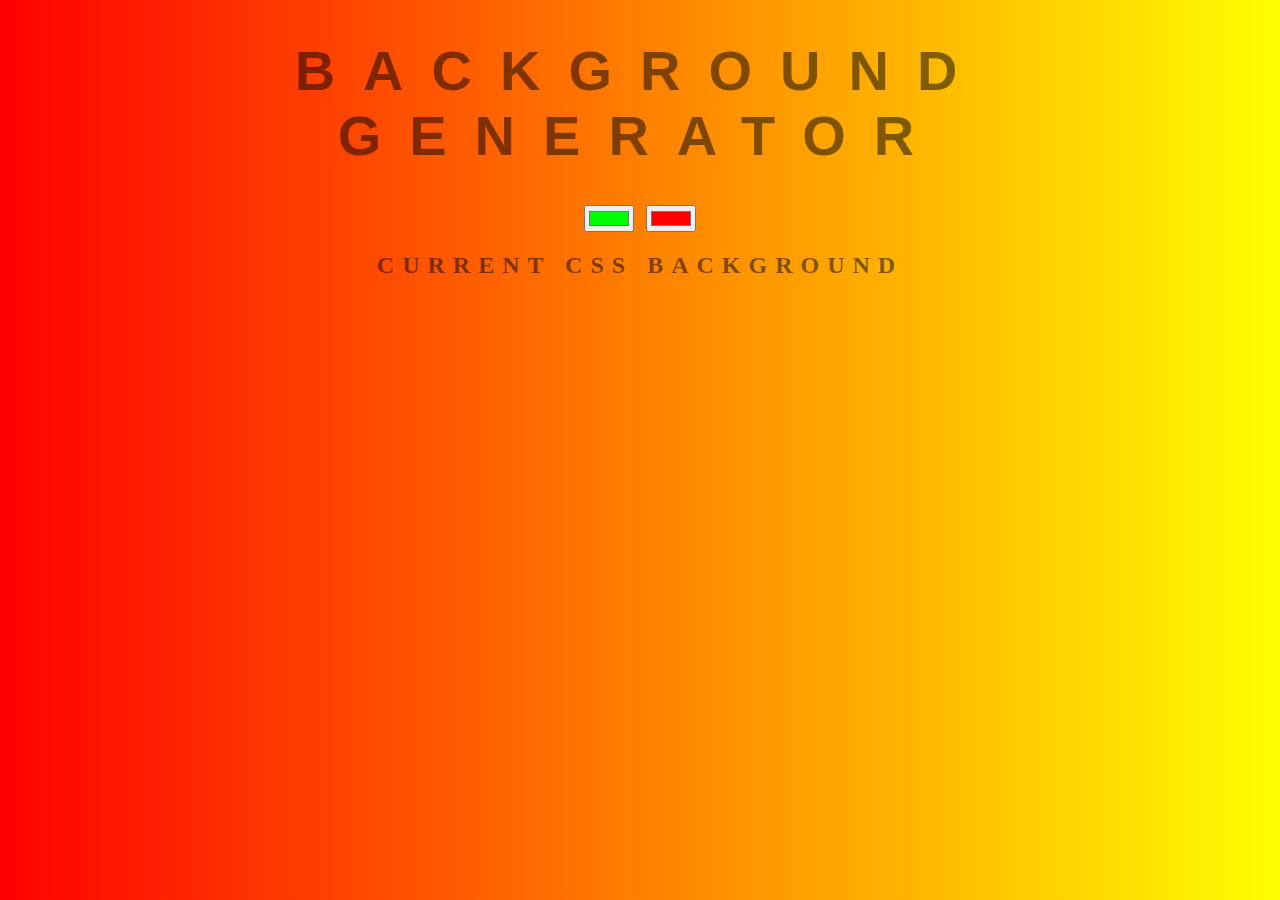
<file: backgroundGenerator/index.html>
<!DOCTYPE html>
<html lang="en">
<head>
    <meta charset="UTF-8">
    <meta http-equiv="X-UA-Compatible" content="IE=edge">
    <meta name="viewport" content="width=device-width, initial-scale=1.0">
    <title>Gradient Background</title>
    <link rel="stylesheet" href="style.css">
</head>
<body id="gradient">
    <h1>Background Generator</h1>
    <input class="color1" type="color" name="color1" value="#00ff00">
    <input class="color2" type="color" name="color2" value="#ff0000">
    <h2>Current CSS Background</h2>
    <h3></h3>
    <script type="text/javascript" src="script.js"></script>
</body>
</html>
</file>
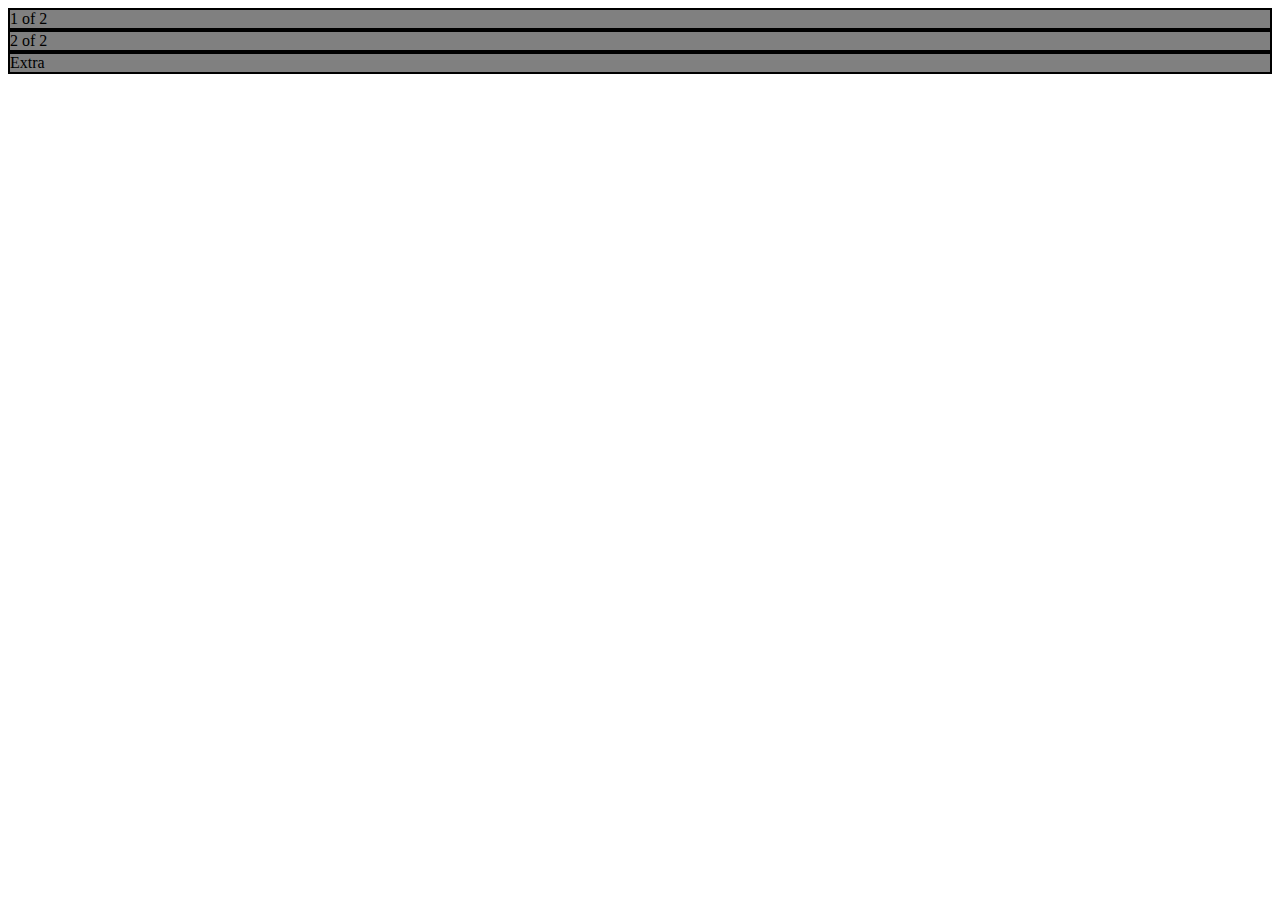
<file: bootstrappractice/index.html>
<!DOCTYPE html>
<html lang="en">
<head>
    <meta charset="UTF-8">
    <meta http-equiv="X-UA-Compatible" content="IE=edge">
    <meta name="viewport" content="width=device-width, initial-scale=1.0">
    <title>Bootstrap</title>
    <link href="https://cdn.jsdelivr.net/npm/bootstrap@5.0.0-beta2/dist/css/bootstrap.min.css" rel="stylesheet" integrity="sha384-BmbxuPwQa2lc/FVzBcNJ7UAyJxM6wuqIj61tLrc4wSX0szH/Ev+nYRRuWlolflfl" crossorigin="anonymous">
    <link rel="stylesheet" href="style.css">
</head>
<body>
    <div class="container">
        <div class="row">
            <div class="col col-sm-6">
              1 of 2
            </div>
            <div class="col col-sm-3">
              2 of 2
            </div>
            <div class="col col-sm-3">
               Extra
              </div>
          </div>
    </div>
   
    <script src="https://cdn.jsdelivr.net/npm/bootstrap@5.0.0-beta2/dist/js/bootstrap.bundle.min.js" integrity="sha384-b5kHyXgcpbZJO/tY9Ul7kGkf1S0CWuKcCD38l8YkeH8z8QjE0GmW1gYU5S9FOnJ0" crossorigin="anonymous"></script>
</body>
</html>
</file>
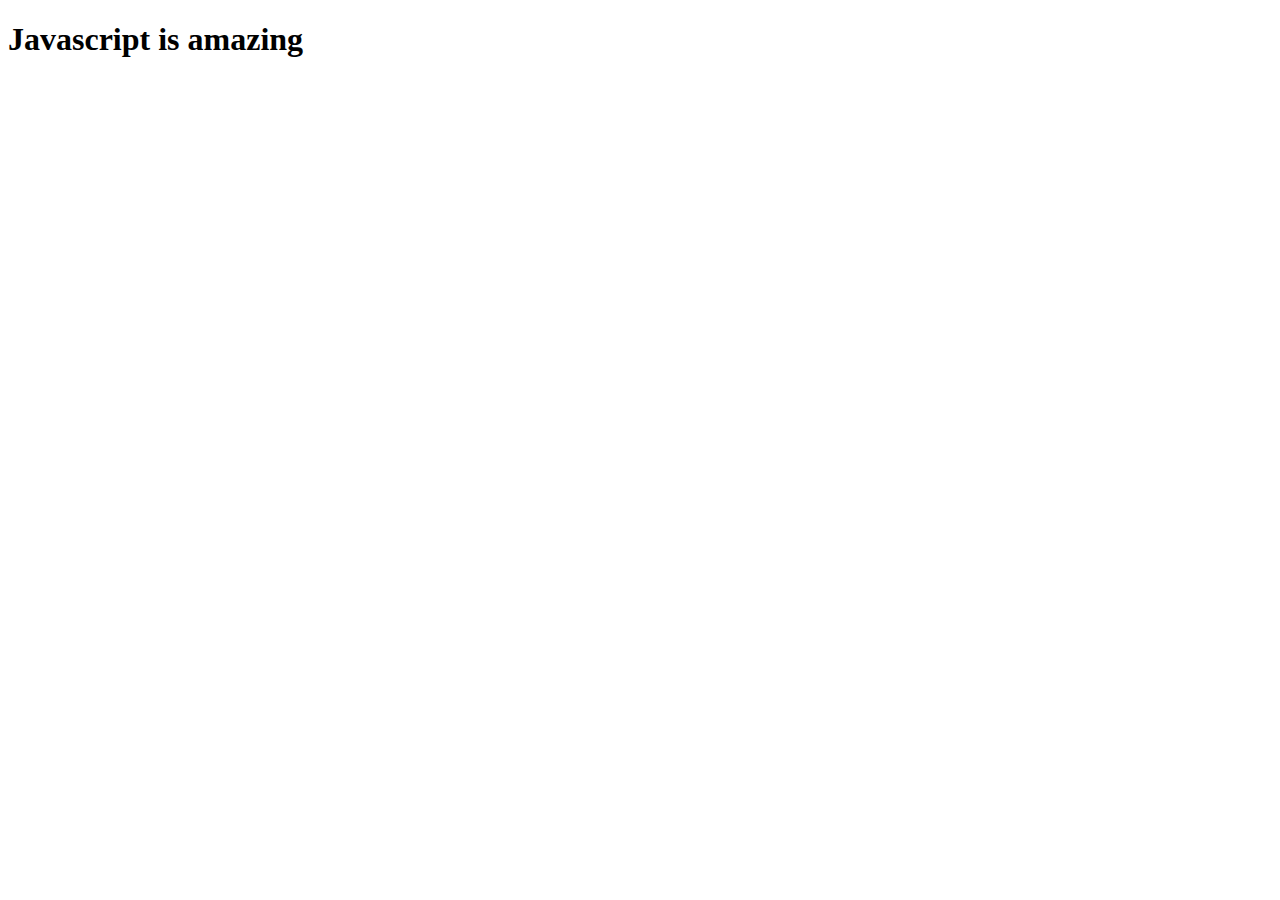
<file: buildingFB/index.html>
<!DOCTYPE html>
<html lang="en">
<head>
    <meta charset="UTF-8">
    <meta http-equiv="X-UA-Compatible" content="IE=edge">
    <meta name="viewport" content="width=device-width, initial-scale=1.0">
    <title>Document</title>
</head>
<body>
    <h1>Javascript is amazing</h1>

    <script src="script.js"></script>
</body>
</html>
</file>
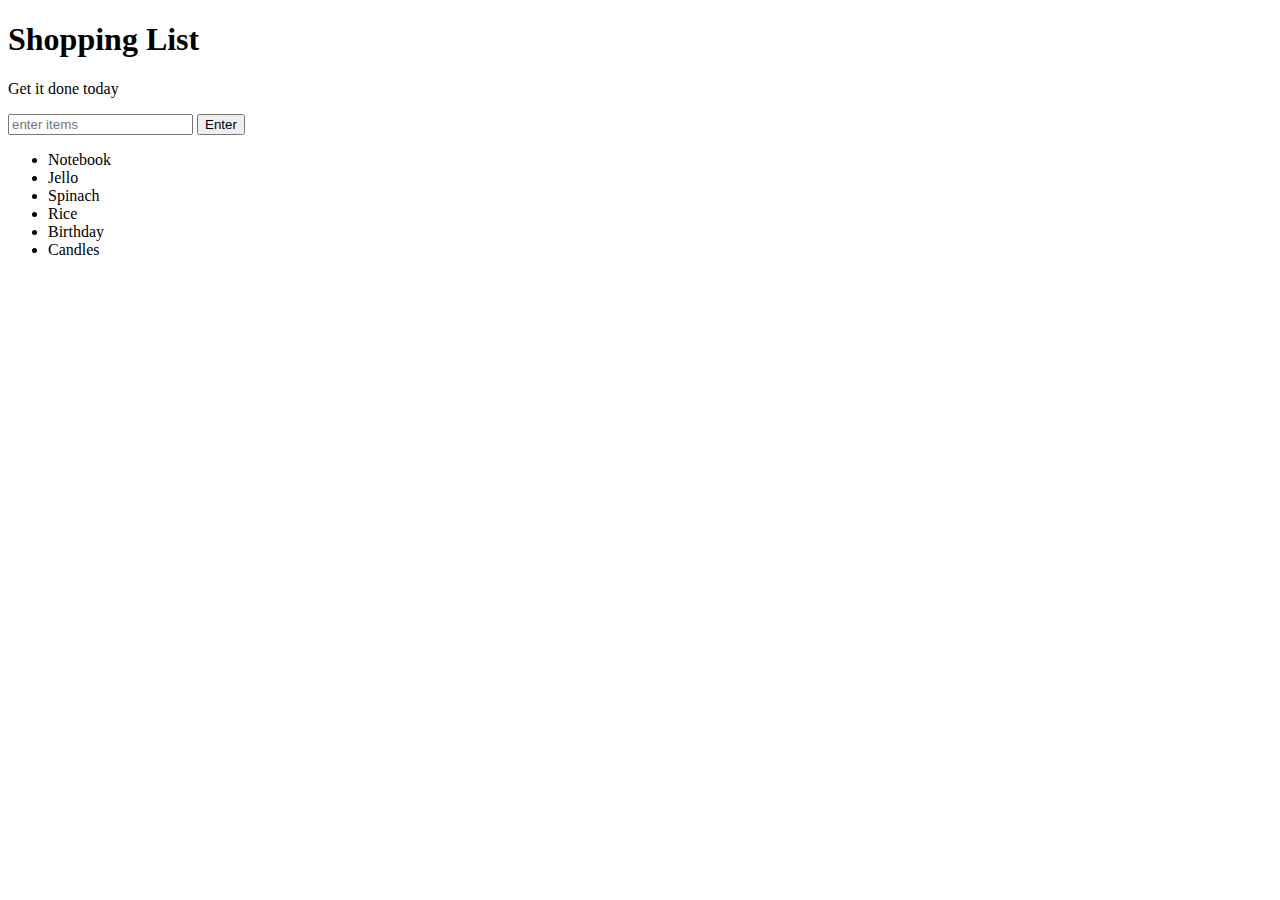
<file: DOM/index.html>
<!DOCTYPE html>
<html lang="en">
<head>
    <meta charset="UTF-8">
    <meta http-equiv="X-UA-Compatible" content="IE=edge">
    <meta name="viewport" content="width=device-width, initial-scale=1.0">
    <title>Javascript + DOM</title>
    <link rel="stylesheet" href="style.css">
</head>
<body>
    <h1>Shopping List</h1>
    <p id="first">Get it done today</p>
    <input id="userinput" type="text" placeholder="enter items">
    <button id="enter">Enter</button>
    <ul>
        <li class="bold red" random="23">Notebook</li>
        <li>Jello</li>
        <li>Spinach</li>
        <li>Rice</li>
        <li>Birthday</li>
        <li>Candles</li>
    </ul>
    <script type="text/javascript" src="script.js"></script>
</body>
</html>
</file>
<file: backgroundGenerator/style.css>
body {
	font: 'Raleway', sans-serif;
    color: rgba(0,0,0,.5);
    text-align: center;
    text-transform: uppercase;
    letter-spacing: .5em;
    top: 15%;
	background: linear-gradient(to right, red , yellow); /* Standard syntax */
}

h1 {
    font: 600 3.5em 'Raleway', sans-serif;
    color: rgba(0,0,0,.5);
    text-align: center;
    text-transform: uppercase;
    letter-spacing: .5em;
    width: 100%;
}

h3 {
	font: 900 1em 'Raleway', sans-serif;
    color: rgba(0,0,0,.5);
    text-align: center;
    text-transform: none;
    letter-spacing: 0.01em;

}
</file>
<file: bootstrappractice/style.css>
.col{
    background-color: grey;
    border: 2px solid black;
}
</file>
<file: DOM/style.css>
.coolTitle {
    text-align: center;
    font-family: 'Oswald', Velvetica, sans-serif;
    font-size: 40px;
    transform: skewY(-10deg);
    letter-spacing: 4px;
    word-spacing: 8px;
    color: tomato;
    text-shadow: 
    -1px -1px 0 firebrick,
    -2px -2px 0 firebrick,
    -3px -3px 0 firebrick,
    -4px -4px 0 firebrick,
    -5px -5px 0 firebrick,
    -6px -6px 0 firebrick,
    -7px -7px 0 firebrick,
    -8px -8px 0 firebrick,
    -30px 20px 40px firebrick,
}

.done {
    text-decoration: line-through;
}
</file>
